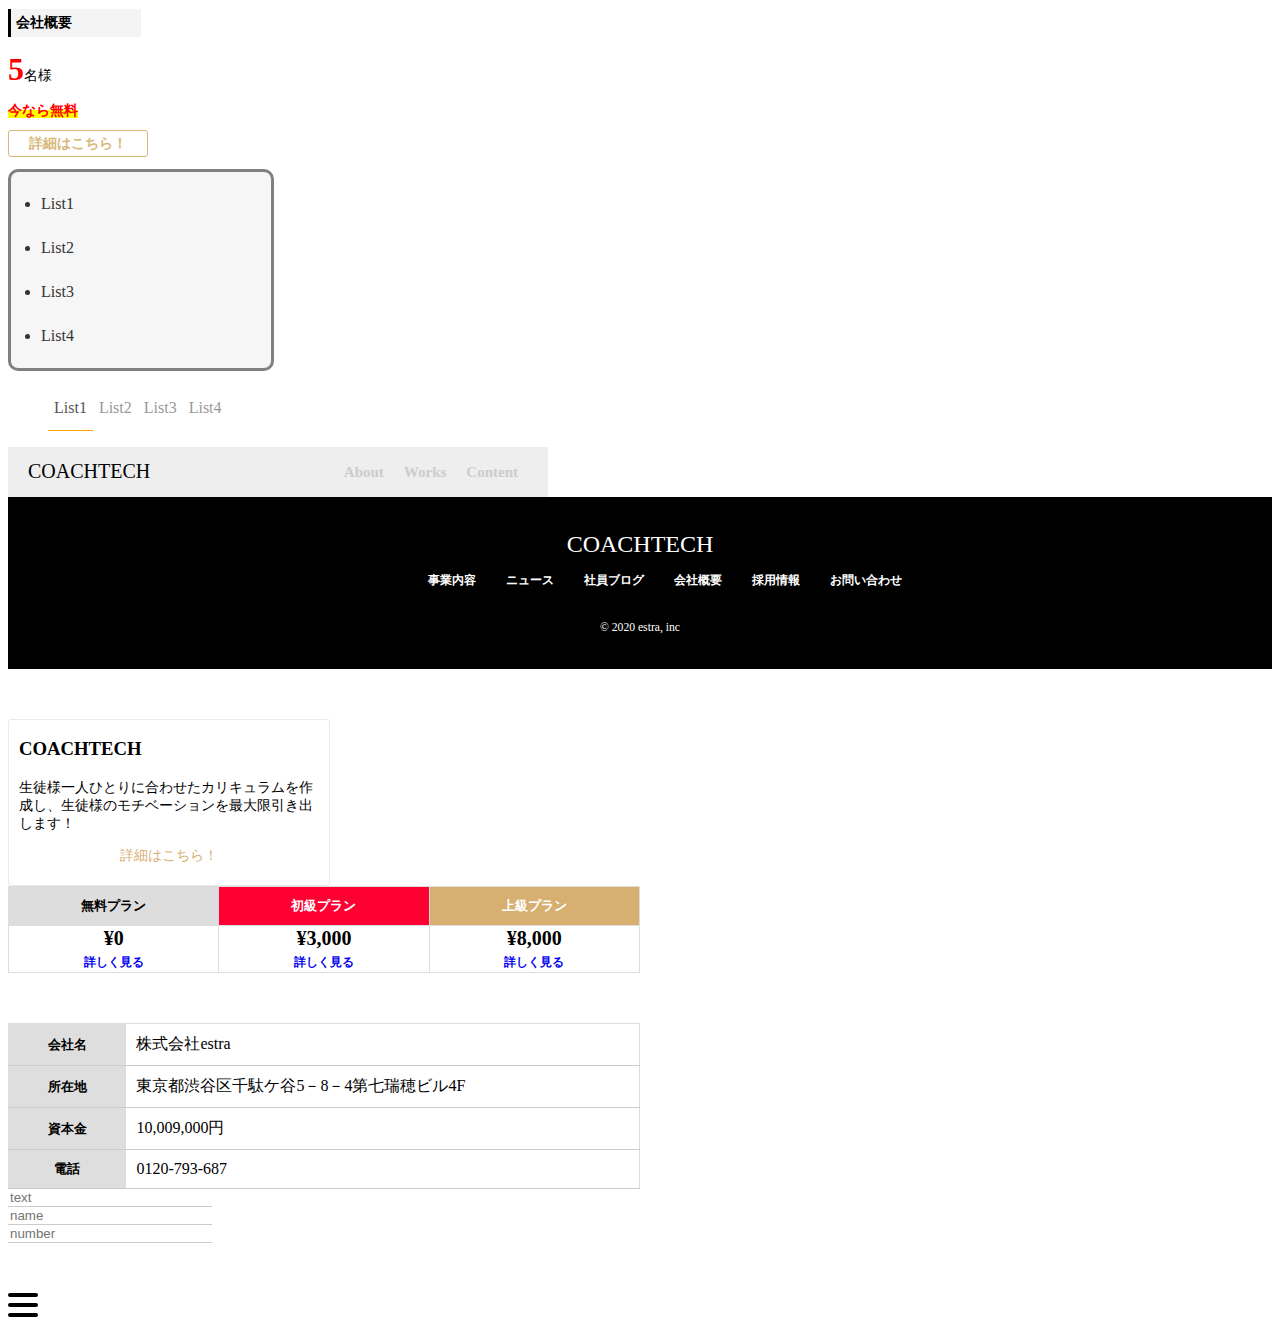
<file: css/index.html>
<!DOCTYPE html>
<html lang="ja">
<head>
  <meta charset="UTF-8">
  <meta name="viewport" content="width=device-width, initial-scale=1.0">
  <link rel="stylesheet" type="text/css" href="style.css">
  <title>事前課題</title>
</head>
<body>

<!--会社概要-->

<h1>会社概要</h1>

<!--5名様-->

  <p><span>5</span>名様</p>

<!--今なら無料-->

  <p id="free"><span>今なら無料</span></p>

<!--詳細はこちら！-->

  <a id="syousai" href="#">詳細はこちら！</a>
  
<!--リスト１-->

  <ul id="list1">

    <li class="item1">List1</li>
    <li class="item1">List2</li>
    <li class="item1">List3</li>
    <li class="item1">List4</li>
  </ul>

<!--リスト２-->

  <ul id="list2">
  
    <li class="item2">List1</li>
    <li class="item2">List2</li>
    <li class="item2">List3</li>
    <li class="item2">List4</li>
  </ul>

<!--ヘッダー-->

  <header>
    <h2>COACHTECH</h2>

    <nav>
      <ul id="header">
        <li><a href="#">About</a></li>
        <li><a href="#">Works</a></li>
        <li><a href="#">Content</a></li>
      </ul>
    </nav>
  </header>

<!--フッター-->

  <footer>
  
    <p id="footer_rogo"><a href="#">COACHTECH</a></p>
    <nav>
    <ul id="footer_nav">
      <li><a href="#">事業内容</a></li>
      <li><a href="#">ニュース</a></li>
      <li><a href="#">社員ブログ</a></li>
      <li><a href="#">会社概要</a></li>
      <li><a href="#">採用情報</a></li>
      <li><a href="#">お問い合わせ</a></li>
    </ul>
  </nav>
  
    <p><small>© 2020 estra, inc</small></p>
  </footer>


  <div id="card">
    <h3>COACHTECH</h3>
    <p>生徒様一人ひとりに合わせたカリキュラムを作成し、生徒様のモチベーションを最大限引き出します！</p>

    <a href="#">詳細はこちら！</a>

  </div>

<!--テーブル　料金表-->

<table>
  <tr id="pran">
    <th>無料プラン</th>
    <th>初級プラン</th>
    <th>上級プラン</th>
  </tr>
  <tr id="price">
    <td>¥0</td>
    <td>¥3,000</td>
    <td>¥8,000</td>
  </tr>
  <tr id="syousai">
    <td><a href="#">詳しく見る</a></td>
    <td><a href="#">詳しく見る</a></td>
    <td><a href="#">詳しく見る</a></td>
  </tr>
</table>

<!--テーブル　企業概要-->
<table id="company">
  <tr>
    <th>会社名</th>
    <td>株式会社estra</td>
  </tr>
  <tr>
    <th>所在地</th>
    <td>東京都渋谷区千駄ケ谷5－8－4第七瑞穂ビル4F</td>
  </tr>

  <tr>
    <th>資本金</th>
    <td>10,009,000円</td>
  </tr>
  <tr>
    <th>電話</th>
    <td>0120-793-687</td>
  </tr>

</table>

<!--テーブル　企業概要-->
<form>
  <input type="text" placeholder="text">
  <input type="text" placeholder="name">
  <input type="number" placeholder="number">
</form>

<!--ハンバーガーメニュー-->
<a id="line">
  <span id="line1"></span>
  <span id="line2"></span>
  <span id="line3"></span>
</a>
</body>
</html>
</file>
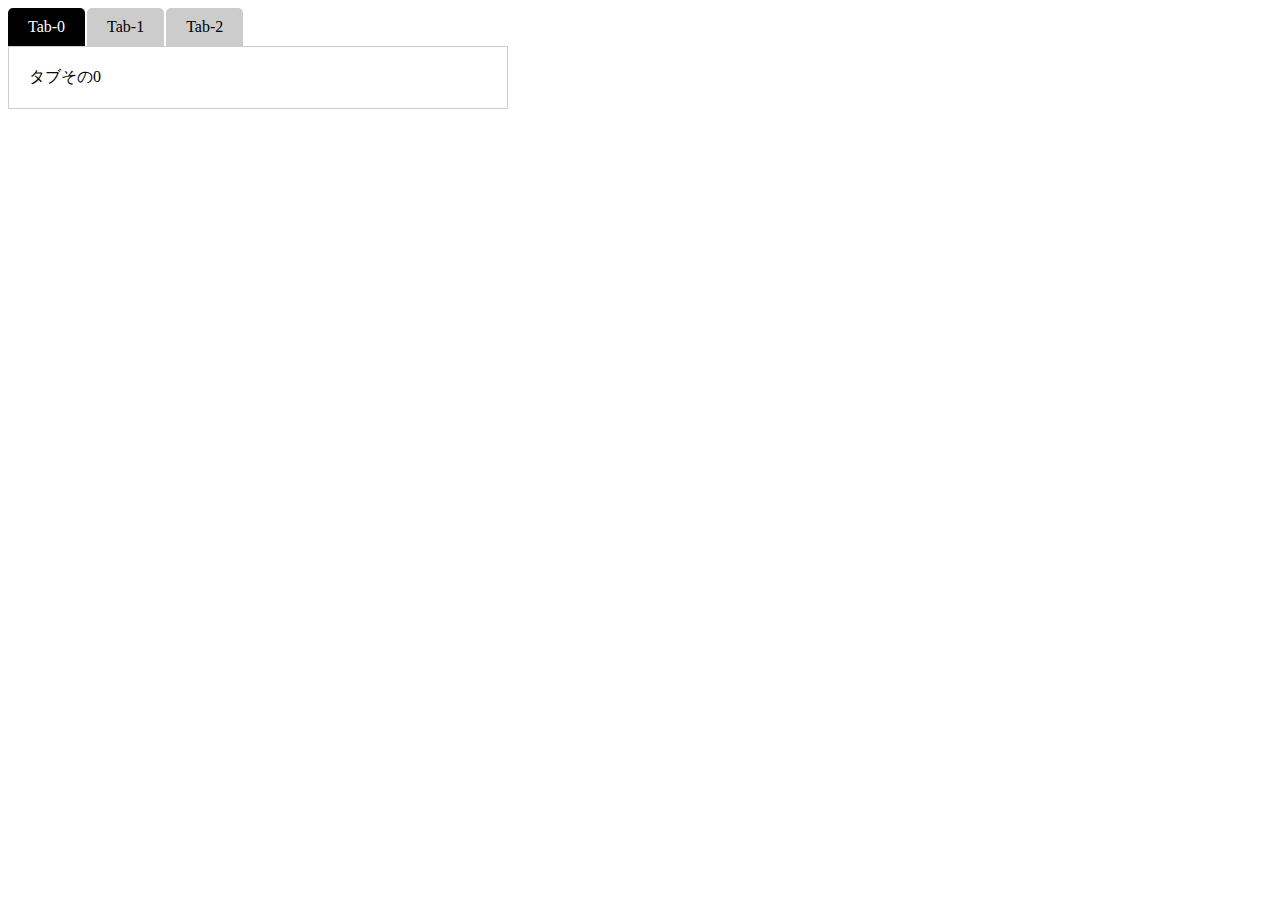
<file: html.html>
<!DOCTYPE html>
<html lang="ja">

<head>
  <meta charset="UTF-8" />
  <meta name="viewport" content="width=device-width, initial-scale=1.0" />
  <link rel="stylesheet" href="style.css">  <title>Document</title>
</head>

<body>

<div class="tab"  id="js-tab">
  <div class="tav-nav">
    <a href="#" class="tab-nav-item is-active" data-nav="0">Tab-0</a>
    <a href="#" class="tab-nav-item" data-nav="1">Tab-1</a>
    <a href="#" class="tab-nav-item" data-nav="2">Tab-2</a>
  </div>


<div class="tab-contents">
  <div class="tab-contents-item" data-content="0">
    タブその0
  </div>

  <div class="tab-contents-item" data-content="1">
    タブその1
  </div>

  <div class="tab-contents-item" data-content="2">
    タブその2
  </div>
</div>
</div>

<script type="text/javascript" src="main.js"></script>
</body>

</html>
</file>
<file: css/style.css>
@charset utf-8;
/*　=============================
  5名様    
=============================*/
span {
  font-size: 32px;
  color: red;
  font-weight: bold;
}

p {
  font-size: 14px;
}
/*　=============================
  今なら無料    
=============================*/
p#free span {
  font-size: 14px;
  font-weight: bold;
  background: linear-gradient(transparent 50%, yellow 50%);
}
/*　=============================
  詳細はこちら！ボタン    
=============================*/
a#syousai {
  padding: 5px 20px;
  font-size: 14px;
  border: 1px solid #d7ba7b;
  color: #d7ba7b;
  font-weight: bold;
  text-decoration: none;
  border-radius: 3px;
  transition: 0.4s ease;
}
a#syousai:hover {
  color: #ffffff;
  text-decoration: none;
}
/*　=============================
  会社概要    
=============================*/
h1 {
  font-size: 14px;
  font-weight: bold;
  border-left: 3px solid #000;
  padding: 5px;
  background: #f4f4f4;
  width: 120px;
}
/*　=============================
  リスト    
=============================*/
ul#list1 {
  width: 200px;
  padding: 10px 30px;
  border: 3px solid gray;
  color: #333333;
  background: #f6f6f6;
  border-radius: 10px;
}

li.item1 {
  padding: 10px 0;
  line-height: 1.5em;
}

ul#list2 {
  display: flex;
  align-items: baseline;
}

li.item2 {
  list-style: none;
  padding: 10px 6px;
  color: #999;
}
li.item2:first-child {
  border-bottom: 1px solid orange;
  color: #555;
  line-height: 1.4;
}

/*　=============================
  ヘッダー    
=============================*/

header {
  width: 540px;
  height: 50px;
  display: flex;
  justify-content: space-between;
  background-color: #eee;
  align-items: center;
}
h2 {
  font-size: 20px;
  font-weight: normal;
  padding-left: 20px;
}

header ul {
  display: flex;
  list-style: none;
}
header nav ul li {
  padding-left: 20px;
}

header nav ul li:last-child {
  padding-right: 30px;
}

header nav ul li a {
  font-size: 15px;
  font-weight: bold;
  text-decoration: none;
  color: #ccc;
}

/*　=============================
  フッター    
=============================*/

footer a {
  text-decoration: none;
  color: inherit;
}

footer {
  width: 100%;
  background-color: #000;
  color: #fff;
  text-align: center;
  padding: 20px 0;
}

p#footer_rogo a {
  font-size: 24px;
  font-weight: normal;
  margin-bottom: 30px;
}

ul#footer_nav {
  font-size: 12px;
  font-weight: bold;
  display: flex;
  width: 100%;
  justify-content: center;
  list-style: none;
  margin-bottom: 30px;
}

ul#footer_nav li {
  margin-right: 30px;
}

/*　=============================
  カード     
=============================*/

#card {
  margin-top: 50px;
  width: 300px;
  border: 1px solid #e9eaea;
  border-radius: 3px;
  padding: 0 10px 20px 10px;
  transition: 0.3s;
}
#card h3,p{
  margin; 0;
}

#card p{
  font-size: 14px;
}
#card a {
   font-size: 14px;
  display: block;
  text-align: center;
  text-decoration: none;
  color: #d7b071;
}

/*　=============================
  テーブル 料金表    
=============================*/

table{
   border-collapse: collapse;
  border-spacing: 0;
  width: 50%;
  text-align: center;
  border: 1px solid #ddd;
}

table th{
  padding: 10px 20px;
  border-bottom: 1px solid #ddd;
  font-size: 13px;
}
table th:not(:last-child){
  border-right: 1px solid #ddd;
}

table td:not(:last-child){
  border-right: 1px solid #ddd;
}

tr#price{
  font-size: 20px;
  font-weight: bold;
}
tr#syousai a{
  font-size: 12px;
  font-weight: bold;
  text-decoration: none
}
tr#pran th:nth-child(1){
  background-color: #ddd;
}
tr#pran th:nth-child(2){
  background-color: #ff0033;
  color: #fff;
}
tr#pran th:nth-child(3){
  background-color: #d7b071;
  color: #fff;
}

/*　=============================
  テーブル 企業概要    
=============================*/

table#company{
  margin-top: 50px;
}

table#company th{
  border-bottom:1px solid #ccc;
background-color: #dedede;
font-weight: bold;
}

table#company td{
  border-bottom:1px solid #ccc;
  text-align: left;
  padding: 10px;
}
  /*　=============================
  フォーム    
=============================*/

form input{
width: 200px;
border: none;
display: block;
border-bottom: 1px solid #ccc;
}

  /*　=============================
  ハンバーガーメニュー    
=============================*/

a#line span{
  display: inline-block;
  position: absolute;
  width: 100%;
  height: 4px;
  border-radius: 4px;
  background-color: #000;
}

a#line{
  margin-top: 50px;
  display: inline-block;
  position: relative;
  width: 30px;
  height: 26px;
}
span#line{
  top: 0;
}
span#line2{
  top: 10px;
}

span#line3{
  top: 20px;
}
</file>
<file: style.css>
.tab{
  width: 500px;
}
.tav-nav{
  display: flex;
}
.tab-nav-item{
  margin-right: 2px;
  background-color: #ccc;
  color: #000;
  padding: 10px 20px;
  text-decoration: none;
  border-radius: 5px 5px 0 0;
}
.tab-nav-item.is-active{
  background: #000;
  color: #fff;
}
.tab-contents{
  border: 1px solid #ccc;
  padding: 20px;
}
.tab-contents-item{
  display: none;
}
</file>
